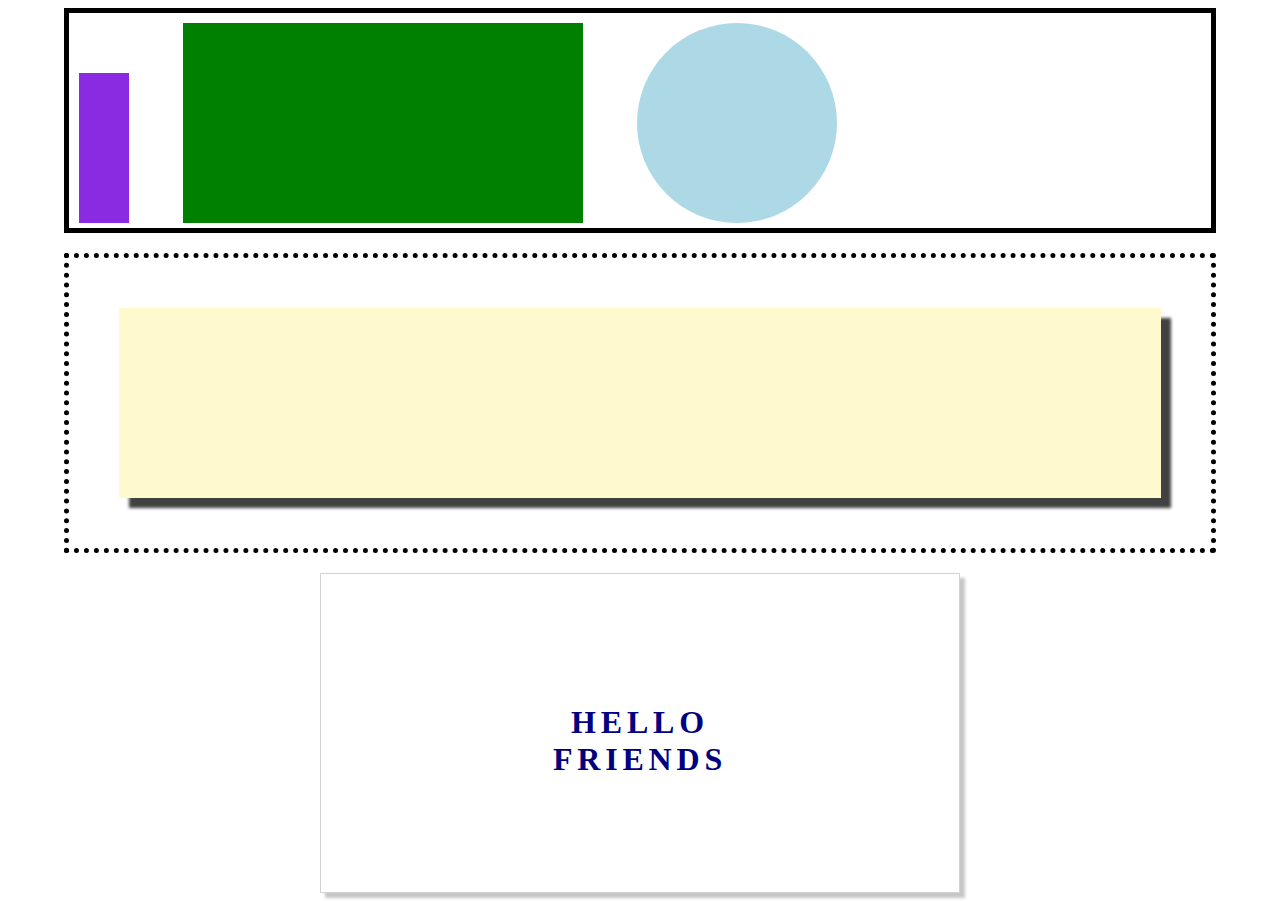
<file: second/index.html>
<!-- Put your HTML HERE, make sure to connect your index.css sheet -->
<!DOCTYPE html>
<html lang="en">
<head>
    <meta charset="UTF-8">
    <meta http-equiv="X-UA-Compatible" content="IE=edge">
    <meta name="viewport" content="width=device-width, initial-scale=1.0">
    <link rel="stylesheet" href="./index.css">
    <title>Project 2</title>
</head>
<body>
    <header>
      <div class="purple"></div>
      <div class="green"></div>
      <div class="circle"></div>
    </header>
    <main>
        <div class="main-content"></div>
    </main>
    <footer>HELLO FRIENDS</footer>
</body>
</html>
</file>
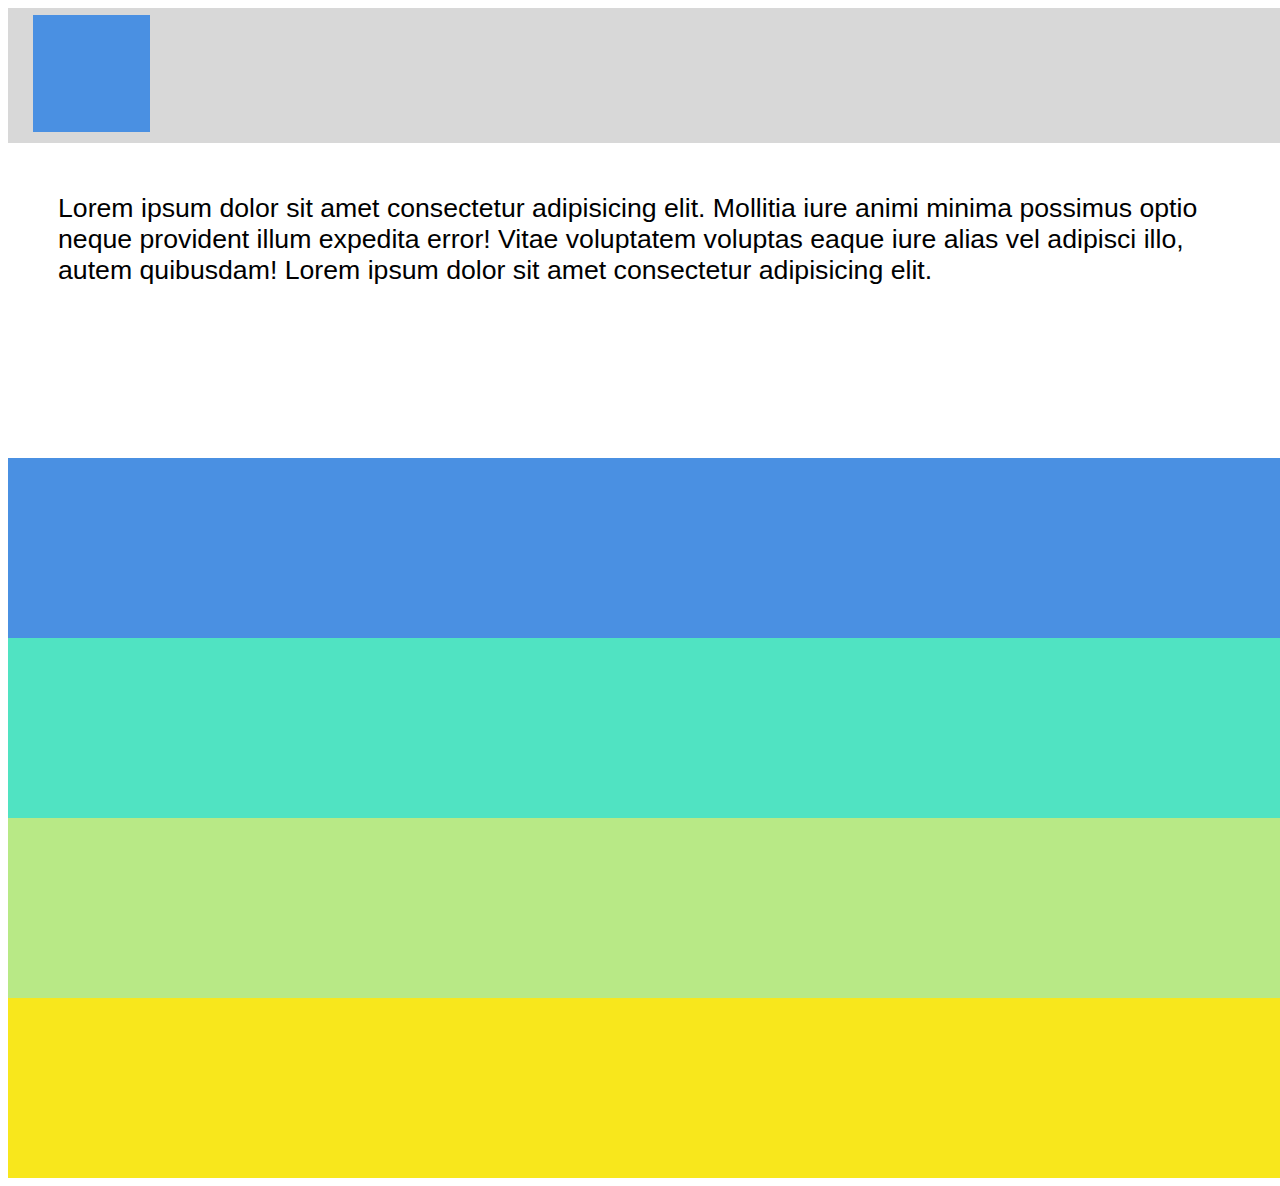
<file: third/index.html>
<!-- Put your HTML HERE, make sure to connect your index.css sheet -->
<!DOCTYPE html>
<html lang="en">
<head>
    <meta charset="UTF-8">
    <meta http-equiv="X-UA-Compatible" content="IE=edge">
    <meta name="viewport" content="width=device-width, initial-scale=1.0">
    <link rel="stylesheet" href="./index.css" />
    <title>Project Three</title>
</head>
<body>
    <header>
        <nav></nav>
    </header>
    <main>Lorem ipsum dolor sit amet consectetur adipisicing elit. Mollitia iure animi minima possimus optio neque provident illum expedita error! Vitae voluptatem voluptas eaque iure alias vel adipisci illo, autem quibusdam! Lorem ipsum dolor sit amet consectetur adipisicing elit.</main>
    <div class="blue"></div>
    <div class="aqua"></div>
    <div class="lime"></div>
    <div class="yellow"></div>
</body>
</html>
</file>
<file: second/index.css>
body {
    background-color: white;
}
.purple {
    width: 50px;
    height: 150px;
    background-color: #8A2BE2;
    display: inline-block;
}
.green {
    width: 400px;
    height: 200px;
    background-color: green;
    display: inline-block;
    margin: 0 50px;
}
.circle {
    width: 200px;
    height: 200px;
    background-color: lightblue;
    display: inline-block;
    border-radius: 50%;
}
header {
    box-sizing: border-box;
    border-style: solid;
    border-width: 5px;
    border-color: black;
    width: 90vw;
    height: 225px;
    margin: 0 auto;
    padding: 10px;
}
main {
    box-sizing: border-box;
    border-style: dotted;
    border-width: 5px;
    border-color: black;
    width: 90vw;
    height: 300px;
    margin: 0 auto;
    padding: 50px;
    margin-top: 20px;
}
.main-content {
    width: 100%;
    height: 190px;
    background-color: #fffacd;
    box-shadow: 10px 10px 3px #414141;
}
footer {
    border: 1px solid lightgray; 
    width: 50vw;
    height: 320px;
    margin: 0 auto;
    margin-top: 20px;
    box-shadow: 5px 5px 3px #c6c6c6;
    text-align: center;
    font-family: 'Times New Roman', Times, serif;
    font-size: 2rem;
    color: #000080;
    letter-spacing: .3rem;
    font-weight: 550;
    box-sizing: border-box;
    padding: 130px 200px;
}
</file>
<file: third/index.css>
div {
    width: 100vw;
    height: 20vh;
}
header {
    width: 100vw;
    height: 15vh;
    background-color: #D8D8D8;
    box-sizing: border-box;
    padding-top: 7px;
    padding-left: 25px;
}
nav {
    background-color: #4A90E2;
    width: 13vh;
    height: 13vh;

}
main{
    background-color: white;
    width: 100vw;
    height: 35vh;
    font-family: Helvetica, sans-serif;
    font-size: 20pt;
    font-weight: 100;
    padding: 50px;
    box-sizing: border-box;
}
.blue {
    background-color: #4A90E2;
}
.aqua {
    background-color: #50E3C2;
}
.lime {
    background-color: #B8E986;
}
.yellow {
    background-color: #F8E71C;
}
</file>
